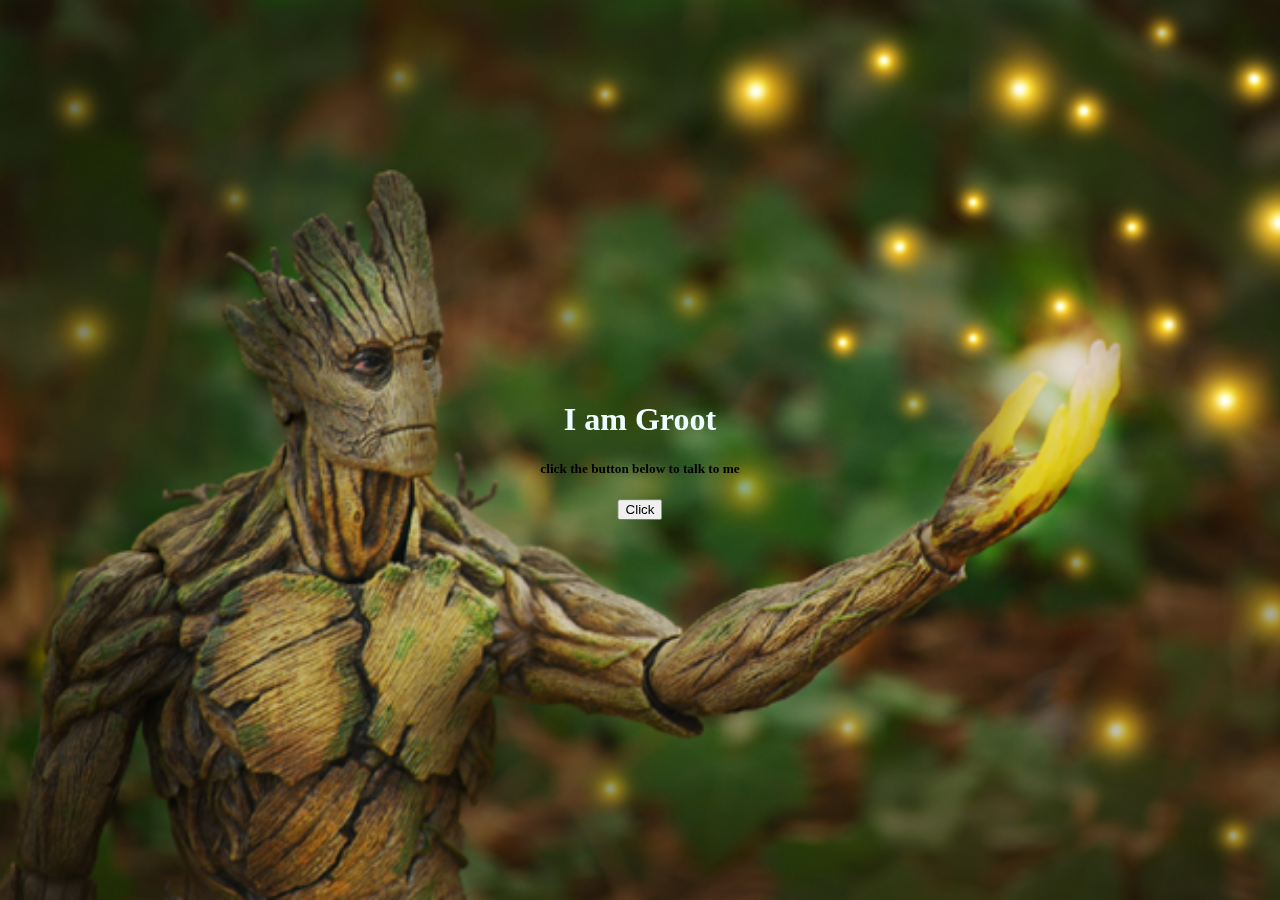
<file: index.html>
<!DOCTYPE html>
<html lang="en">

<head>
    <meta charset="UTF-8">
    <meta http-equiv="X-UA-Compatible" content="IE=edge">
    <meta name="viewport" content="width=device-width, initial-scale=1.0">
    <link href="/css/style.css" rel="stylesheet">
    <link href="https://cdn.jsdelivr.net/npm/bootstrap@5.0.1/dist/css/bootstrap.min.css" rel="stylesheet"
        integrity="sha384-+0n0xVW2eSR5OomGNYDnhzAbDsOXxcvSN1TPprVMTNDbiYZCxYbOOl7+AMvyTG2x" crossorigin="anonymous">
    <title>IamGroot</title>
</head>

<body>
    <div>
        <img src="images/img4.jpg" alt="img-groot" class="img-groot ">
        <div class="center">
            <h1>I am Groot</h1>
            <h5>click the button below to talk to me</h5>
            <a href="translate.html">
                <button>Click</button>
            </a>

        </div>

    </div>

</body>

</html>
</file>
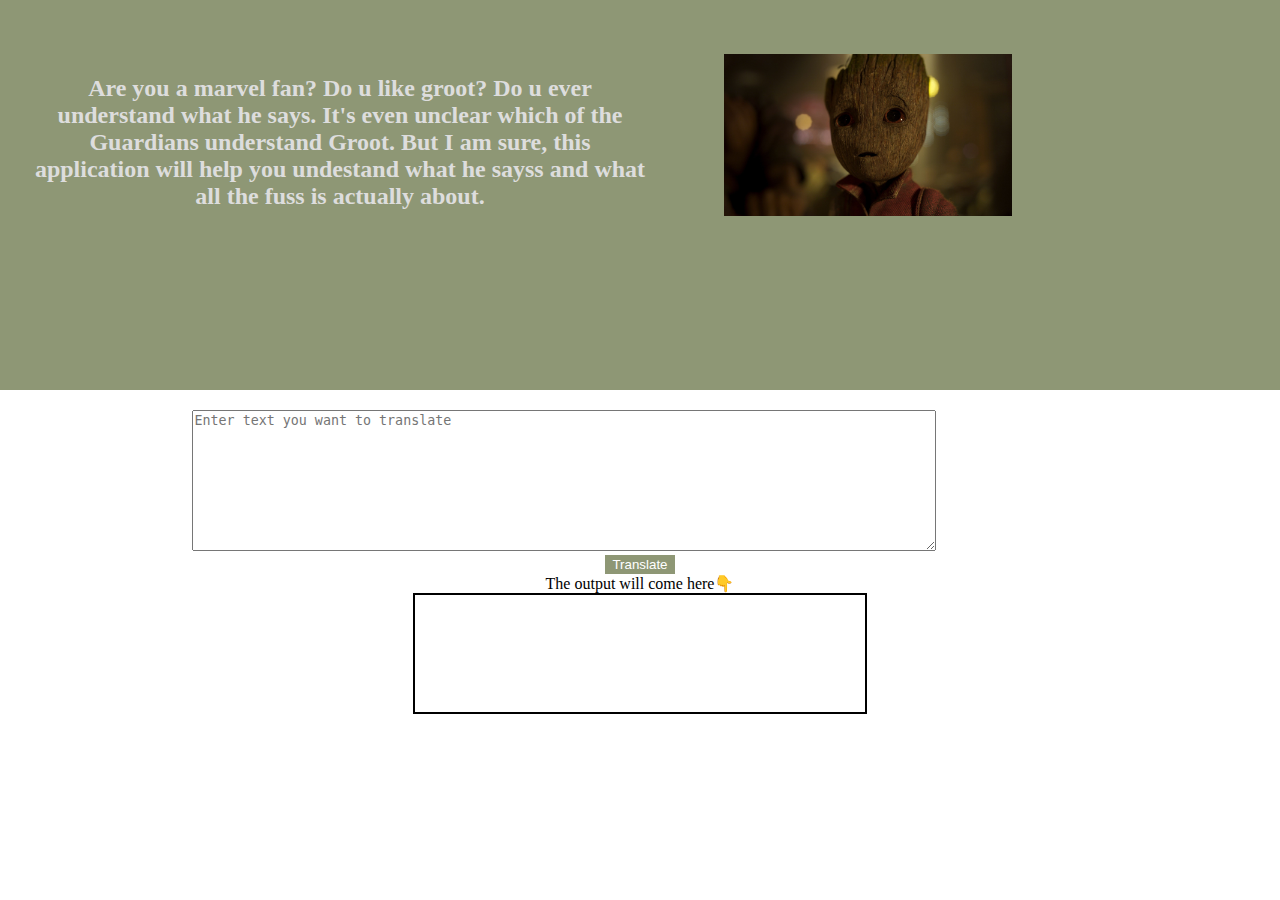
<file: translate.html>
<!DOCTYPE html>
<html lang="en">

<head>
    <meta charset="UTF-8">
    <meta http-equiv="X-UA-Compatible" content="IE=edge">
    <meta name="viewport" content="width=device-width, initial-scale=1.0">
    <link href="css/style.css" rel="stylesheet">
    <link href="https://cdn.jsdelivr.net/npm/bootstrap@5.0.1/dist/css/bootstrap.min.css" rel="stylesheet"
        integrity="sha384-+0n0xVW2eSR5OomGNYDnhzAbDsOXxcvSN1TPprVMTNDbiYZCxYbOOl7+AMvyTG2x" crossorigin="anonymous">

    <title>I am Groot</title>
</head>

<body>
    <div class="head">
        <h2>Are you a marvel fan? Do u like groot? Do u ever understand what he says. It's even unclear which of the
            Guardians understand Groot.
            But I am sure, this application will help you undestand what he sayss and what all the fuss is actually
            about.</h2>

        <img class="groot" src="/images/wallpaper-baby-groot-guardians-of-the-galaxy-vol-2-4k-movies-4328.jpg"
            alt="groot-img">

    </div>
    <div align="center" class="txt-area">
        <textarea id="text-input" name="textarea" rows="9" cols="90"
            placeholder="Enter text you want to translate"></textarea>

    </div>

    <button type="button" class="btn btn-outline-warning" id="btn-translate">Translate</button>

    <div class="output-head"> The output will come here👇</div>
    <div id="output" align="center">

    </div>

    <script src="app.js" type="text/javascript"></script>
</body>

</html>
</file>
<file: css/style.css>
:root{
  --primary-color: #8e9775;
  --text-color: #dddddd;
}
body{
  margin: 0;
  padding: 0;
  border: 0;
  text-align: center;
  
}
.center{
    position: absolute;
  top: 50%;
  left: 50%;
  transform: translate(-50%, -50%);
}
.img-groot{
        position: fixed; 
        top: 0; 
        left: 0; 
          
        
        min-width: 100%;
        min-height: 100%;
      
}
h1{
    color:azure;
}
.groot{
  max-width: 45%;
  max-height: 45%;
  float: right;
  position: relative;
  right: 20%;
  bottom: 60%;
}
.head{
background-color: var(--primary-color);
height: 40vh;
margin-top: 0;
padding: 15px 20px;
}
h2{
  text-align: center;
  max-width: 50%;
  padding: 40px 10px;
  color: var(--text-color);
}
.txt-area{
  padding-top: 20px;
  margin-left: 155px ;
}
#btn-translate{

  background-color: var(--primary-color);
  color: white;
  border: 1px solid #8e9775;
}

#output{
  border: 2px solid black;
  height: 13vh;
  width: 450px;
 margin:auto ;
}
</file>
